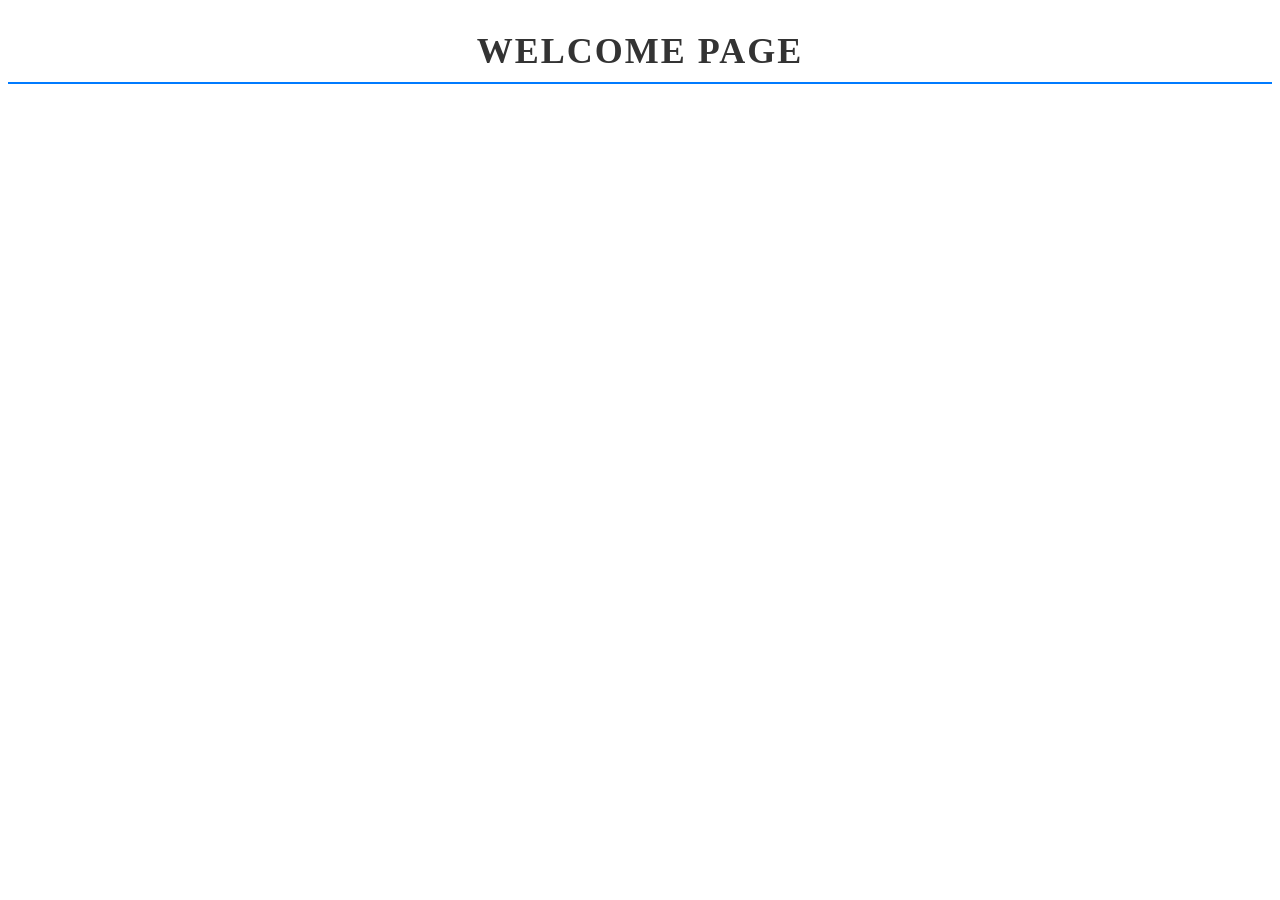
<file: src/index.html>
<!DOCTYPE html>
<html lang="en">
<head>
    <meta charset="UTF-8">
    <meta name="viewport" content="width=device-width, initial-scale=1.0">
    <link rel="stylesheet" href="../styles/index.css">
    <title>DevOps Project Site</title>
</head>
<body>
    <h1>Welcome Page</h1>
</body>
</html>
</file>
<file: styles/index.css>
h1 {
    font-size: 36px;
    font-weight: bold;
    color: #333;
    text-align: center;
    text-transform: uppercase;
    letter-spacing: 2px;
    margin: 20px 0;
    padding: 10px;
    border-bottom: 2px solid #007bff;
  }
</file>
